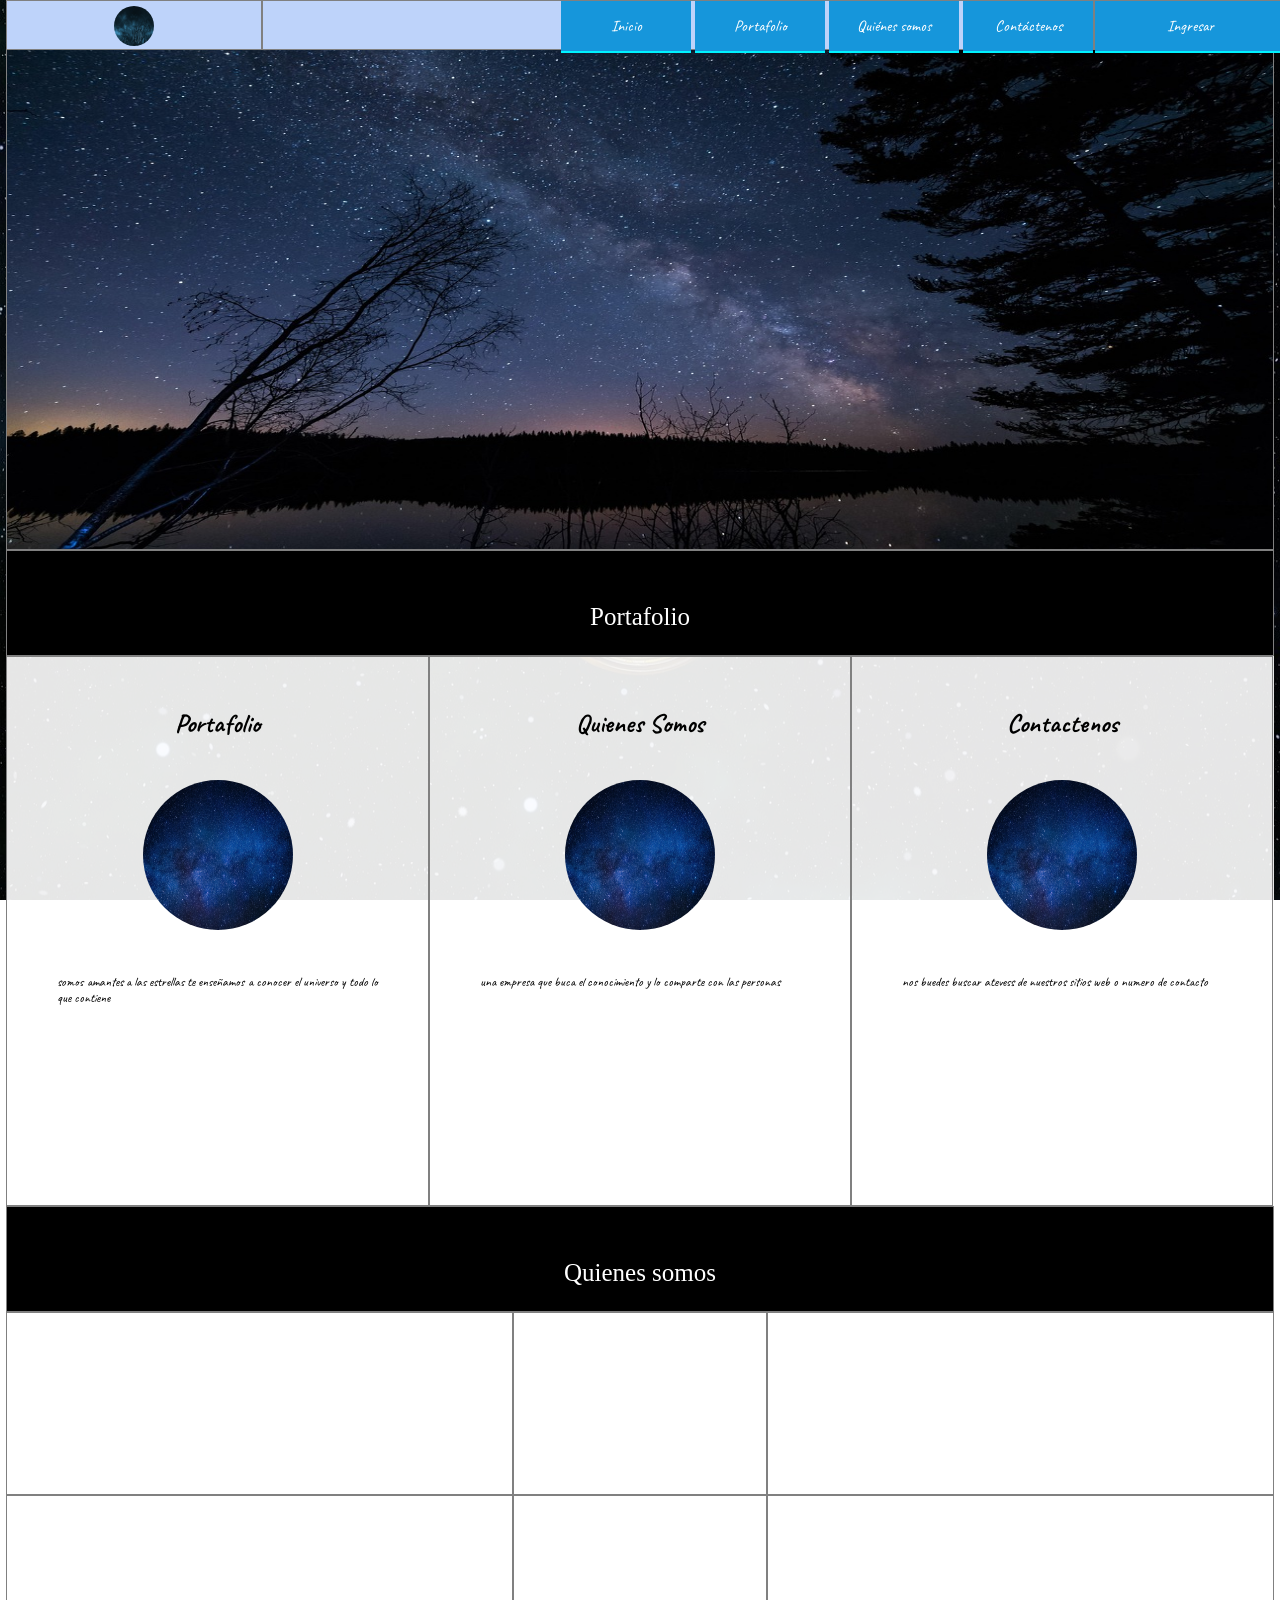
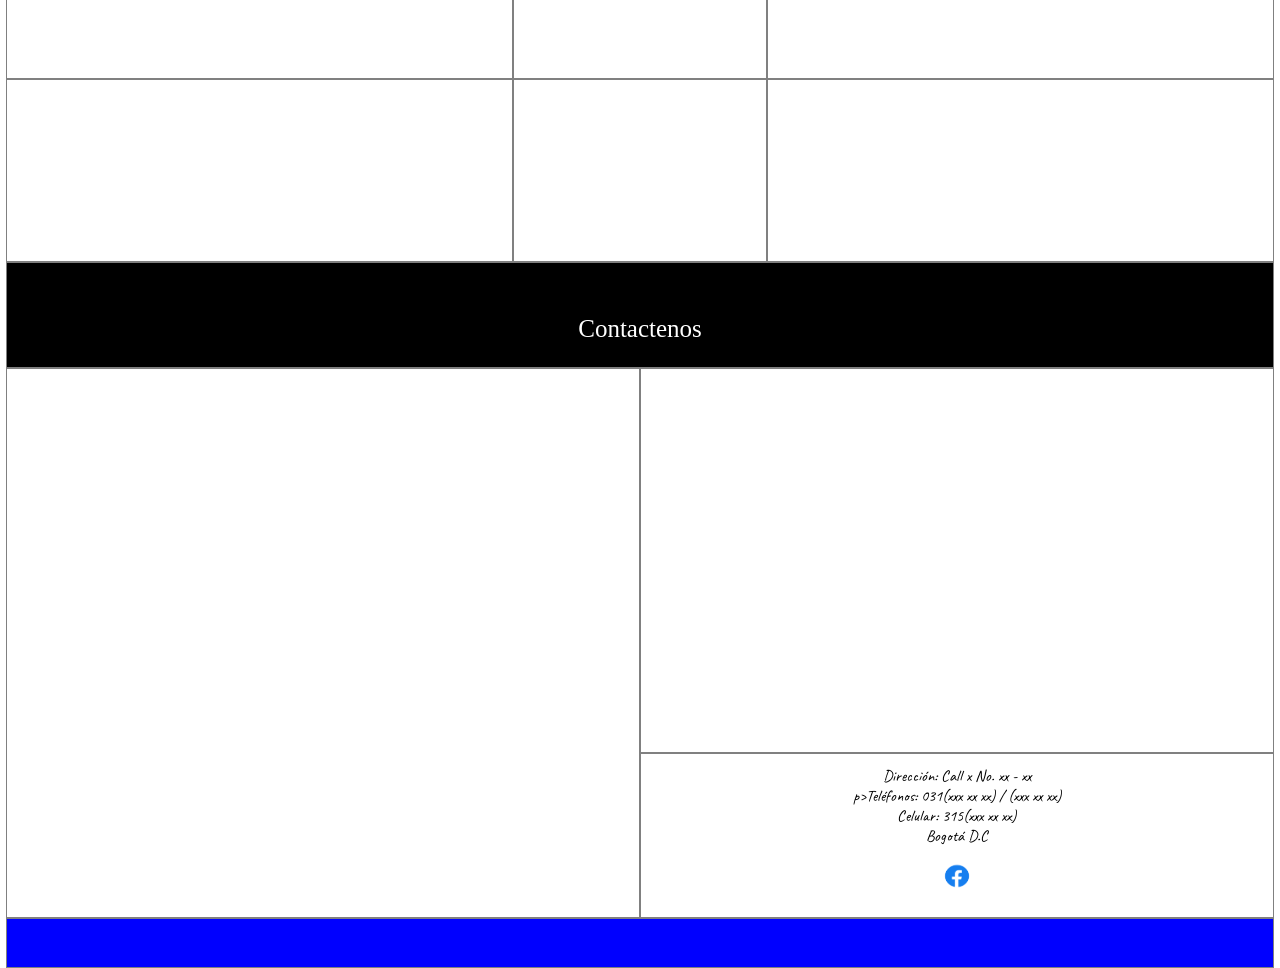
<file: si/index.html>
<!DOCTYPE html>
<html>

<head>
    <meta charset="utf-8">
    <!-- para dispositivos pequeños -->
    <meta name="viewport"
        content="width=device-width, user-scalable=no, initial-scale=1.0, maximum-scale=1.0, minimum-scale=1.0">
    <title>El cosmos </title>
    <link rel="stylesheet" type="text/css" href="../css/estilos.css">
    <link rel="shortcut icon" href="../img/logo.jpg">
</head>

<body>

    <div class="contenedor">

        <!-- Navegador -->
        <nav>
            <div class="logo borde">
                <img src="../img/logo.jpg" alt="imagen logo" title="Logo empresa">
            </div>

            <div class="navegacion borde">
                <!--se agrega como lista ul
con los elementos li que tienen enlaces-->
                <ul>
                    <li><a href="#">Inicio</a></li>
                    <li><a href="#portafoliox">Portafolio</a>
                        <ul>
                            <li><a href="">Productos</a>

                                
                                <ul>
                                    <li><a href="">Producto 1</a></li>
                                    <li><a href="">Producto 2</a></li>
                                    <li><a href="">Producto 3</a></li>
                                </ul>


                            </li>
                            <li><a href="">Servicios</a>
                                <ul>
                                    <li><a href="">Servicio 1</a></li>
                                    <li><a href="">Servicio 2</a></li>
                                    <li><a href="">Servicio 3</a></li>
                                </ul>

                            </li>
                        </ul>
                    </li>
                    <li><a href="#quienes">Quiénes somos</a></li>

                    <li><a href="#contacto">Contáctenos</a></li>
                </ul>


            </div>
            <div class="ingreso borde">

                <ul>
                    <li><a href="">Ingresar</a>
                        <ul>
                            <li><a href="">Registro</a></li>
                            <li><a href="../html/ingreso.html">Ingreso</a></li>
                        </ul>
                    </li>
                </ul>

            </div>
        </nav>

        <!-- Encabezado -->
        <header class="borde">Portafolio</header>

        <!-- Portafolio -->
        <div id="portafoliox" class="borde titulo">Portafolio</div>



        <main id="portafolio">

            <div class="div-porta borde">
                <h1>Portafolio</h1>
                <img src="../img/espacio azul.jpg" alt="amanecer" title="porta1 Empresa">
                <p>somos amantes a las estrellas te enseñamos a conocer el universo y todo lo que contiene </p>
            </div>

            <div class="div-porta borde">
                <h1>Quienes Somos</h1>
                <img src="../img/espacio azul.jpg" alt="amanecer" title="porta1 Empresa">
                <p>una empresa que buca el conocimiento y lo comparte con las personas</p>
            </div>

            <div class="div-porta borde">
                <h1>Contactenos</h1>
                <img src="../img/espacio azul.jpg" alt="amanecer" title="porta1 Empresa">
                <p> nos buedes buscar atevess de nuestros sitios web o numero de contacto</p>
            </div>

        </main>

        <!-- quienes somos -->
        <div id="quienes" class="borde titulo">Quienes somos</div>

        <section id="quienes-somos">

            <div class="fila">
                <div class="col-ext borde"></div>
                <div class="col-cen borde"></div>
                <div class="col-ext borde"></div>
            </div>

            <div class="fila">
                <div class="col-ext borde"></div>
                <div class="col-cen borde"></div>
                <div class="col-ext borde"></div>
            </div>

            <div class="fila">
                <div class="col-ext borde"></div>
                <div class="col-cen borde"></div>
                <div class="col-ext borde"></div>
            </div>

        </section>

        <!-- contactenos -->
        <div id="contacto" class="borde titulo">Contactenos</div>

        <section id="contactenos">

            <div class="div-contacto borde"></div>

            <div class="div-contacto">
                <!--mapa de google-->
                <div class="div-arr borde">
                    <iframe src="https://www.google.com/maps/embed?pb=!1m18!1m12!1m3!1d3976.875090082974!2d-
74.09419858523803!3d4.616362296646405!2m3!1f0!2f0!3f0!3m2!1i1024!2i768!4f13.1!3m3!1m2!1s0x8e3

f996f784e82a1%3A0xde1500803ab6185c!2sSENA%20Centro%20de%20Dise%C3%B1o%20y%20Metrolog%C3%ADa!5

e0!3m2!1ses-419!2sco!4v1655349713811!5m2!1ses-419!2sco" allowfullscreen="" loading="lazy"
                        referrerpolicy="no-referrer-when-downgrade"></iframe>


                </div>
                <!-- información de la empresa -->
                <div class="div-aba borde">
                    <p class="direccion">Dirección: Call x No. xx - xx</p>
                    p>Teléfonos: 031(xxx xx xx) / (xxx xx xx)</p>
                    <p>Celular: 315(xxx xx xx)</p>
                    <p>Bogotá D.C</p>
                    <a href="../img/facebok logo.png" target="_blank"><img class="facebook"
                            src="../img/facebok logo.png"></a>






                </div>
            </div>

        </section>

        <!-- pie de página -->
        <footer class="borde"></footer>

    </div>

</body>

</html>
</file>
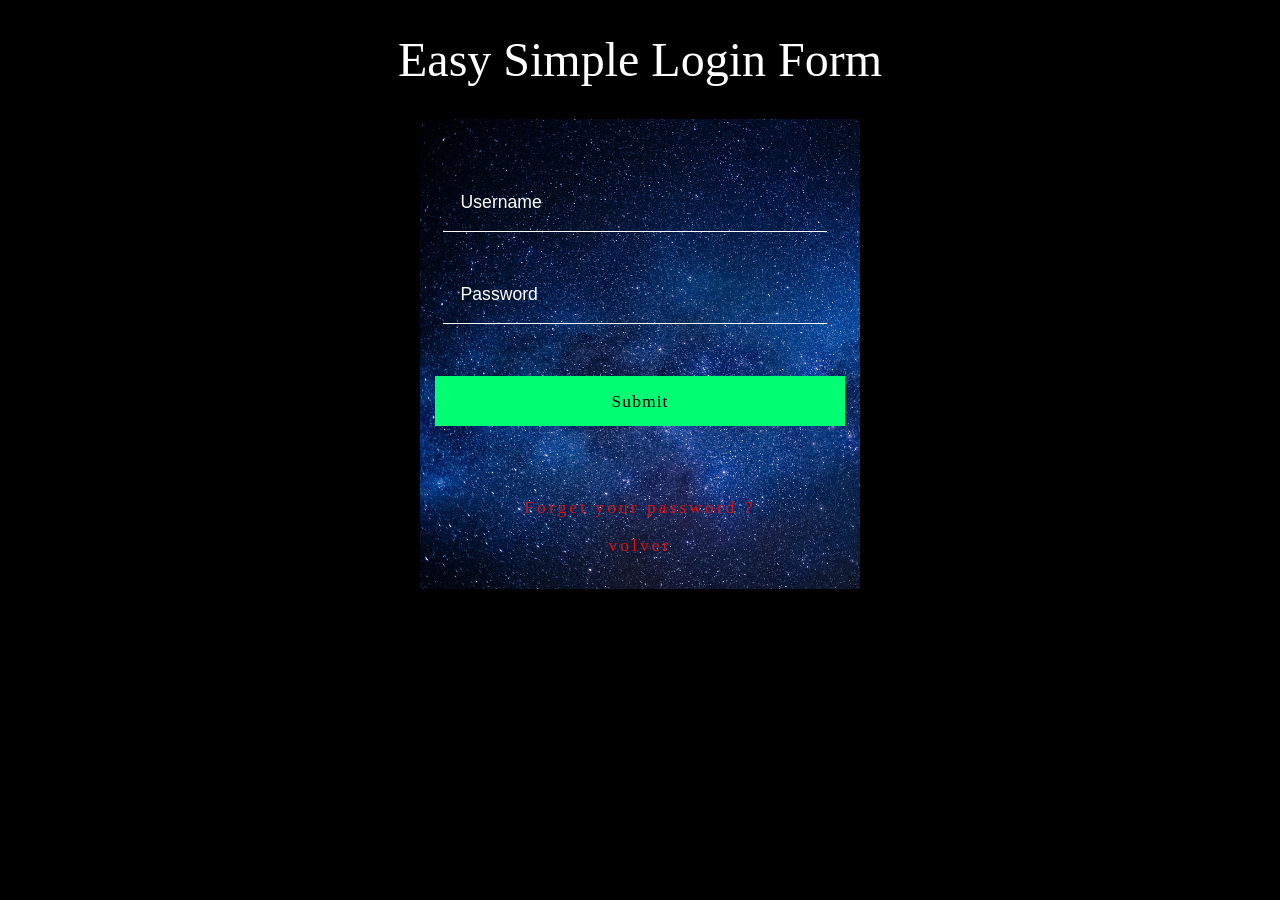
<file: html/ingreso.html>
<!DOCTYPE html>
<html lang="es">

<head>
    <meta charset="utf-8">
    <title></title>
    <link rel="stylesheet" type="text/css" href="../css/estilos-formulario.css">
</head>

<body>
    <!--Main-->
    <div class="main">
        <h1>Easy Simple Login Form</h1>
        <div class="row">
            <div class="form-p">
                <form action="../si/1.admin/html/index-admin.html" method="post">
                    <input class="text" type="text" placeholder="Username" name="Username" required>

                    <input class="text" type="password" placeholder="Password" name="Password" required>

                    <input type="submit" value="Submit">
                </form>
                <p><a href="#">Forget your password ?</a></p>
                <a href="../si/index.html">volver</a>
            </div>
        </div>
    </div>
</body>

</html>
<!-- https://codepen.io/MennaAli/pen/RGRJZO -->
</file>
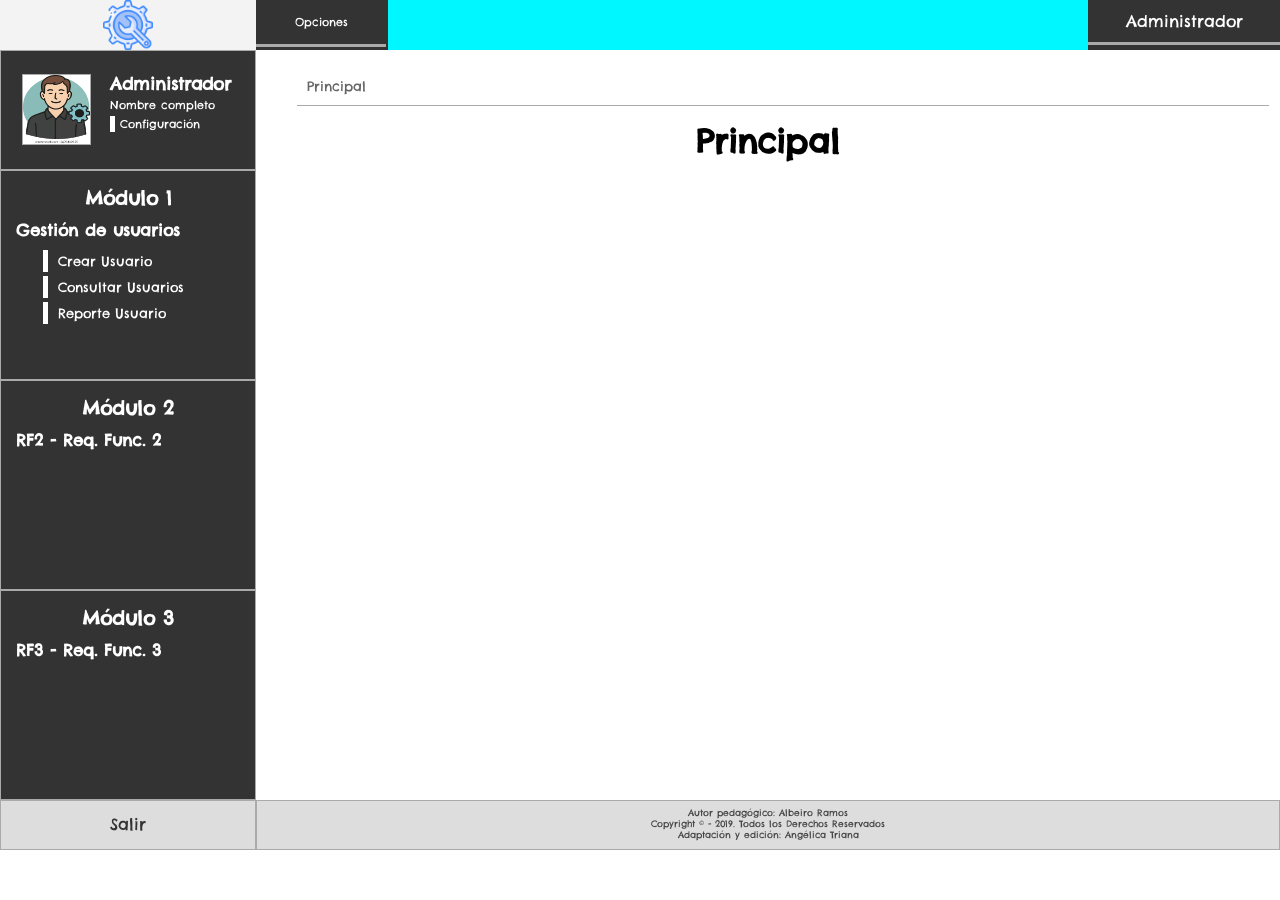
<file: si/1.admin/html/index-admin.html>
<!DOCTYPE html>
<html lang="en">

<head>
    <meta charset="UTF-8">
    <title>Administrador</title>
    <link rel="shortcut icon" href="../../img/favicon.avif"> <!--de las imagenes que se
decargaron previamente-->
    <link rel="stylesheet" href="../../css/estilos-admin.css">
</head>

<body>
    <div class="contenedor">
        <!-- Navegador -->
        <nav>
            <div class="logo">
                <img src="../../img/sistema.png" alt="">
            </div>
            <div class="navega">
                <div class="documentacion">
                    <ul>

                        <li><a href="">Opciones</a>
                            <ul>
                                <li><a href="">Opción A</a>
                                    <ul>
                                        <!--se agrego en la carpeta doc otra carpeta para

archivos pdf y un archivo pdf para que se muestre-->

                                        <li><a href="../../doc/reportes/hola.pdf" target="area-principal">Opción
                                                A-1 doc

                                            </a></li>
                                        <li><a href="">Opción A-2</a></li>
                                        <li><a href="">Opción A-3</a></li>
                                    </ul>
                                </li>
                                <li><a href="">Opción B</a>
                                    <ul>
                                        <li><a href="">Opción B-1</a></li>
                                        <li><a href="">Opción B-2</a></li>
                                        <li><a href="">Opción B-3</a></li>
                                        <li><a href="">Opción B-4</a></li>
                                    </ul>
                                </li>
                            </ul>
                        </li>
                    </ul>
                </div>
            </div>
            <div class="ingreso">
                <ul>
                    <li><a href="">Administrador</a>
                        <ul>

                            <li><a href="../html/mod_1_ususarios/configura-perfil.html" target="area-
principal">Configuración</a></li>

                            <li><a href="../../index.html">Salir</a></li>
                        </ul>
                    </li>
                </ul>
            </div>
        </nav>
        <aside>
            <div class="borde mod-perfil">
                <div class="img-perfil">
                    <img class="borde foto-admin" src="../../img/admin-avatar.webp">
                </div>
                <div class="descr-perfil">
                    <h1>Administrador</h1>
                    <p>Nombre completo</p>

                    <a href="../html/mod_1_ususarios/configura-perfil.html" target="area-principal">Configuración</a>

                </div>
            </div>


            <div class="borde mod-usuarios">
                <h3>Módulo 1</h3>
                <h4>Gestión de usuarios</h4>
                <div class="opciones">

                    <a href="../../1.admin/html/mod_1_ususarios/crear-usuarios.html" target="area-principal">Crear Usuario</a>

                    <a href="../html/mod_1_ususarios/consultar-ususarios.html" target="area-principal">Consultar Usuarios</a>

                    <a href="../html/mod_1_ususarios/reporte-usuarios.html" target="area-principal">Reporte Usuario</a>

                </div>
            </div>
            <div class="borde mod-dos">
                <h3>Módulo 2</h3>
                <h4>RF2 - Req. Func. 2</h4>
            </div>
            <div class="borde mod-tres">
                <h3>Módulo 3</h3>
                <h4>RF3 - Req. Func. 3</h4>
            </div>
        </aside>
        <!-- Principal -->
        <main>
            <iframe name="area-principal" src="principal.html"></iframe>
        </main>
        <footer>
            <div class="borde foot-izq">
                <ul>
                    <li title="Salir"><a href="../../index.html">Salir</a></li>
                </ul>
            </div>
            <div class="borde foot-der">
                <p>Autor pedagógico: Albeiro Ramos</p>
                <p>Copyright © - 2019. Todos los Derechos Reservados</p>
                <p>Adaptación y edición: Angélica Triana</p>
            </div>
        </footer>
    </div>
</body>

</html>
</file>
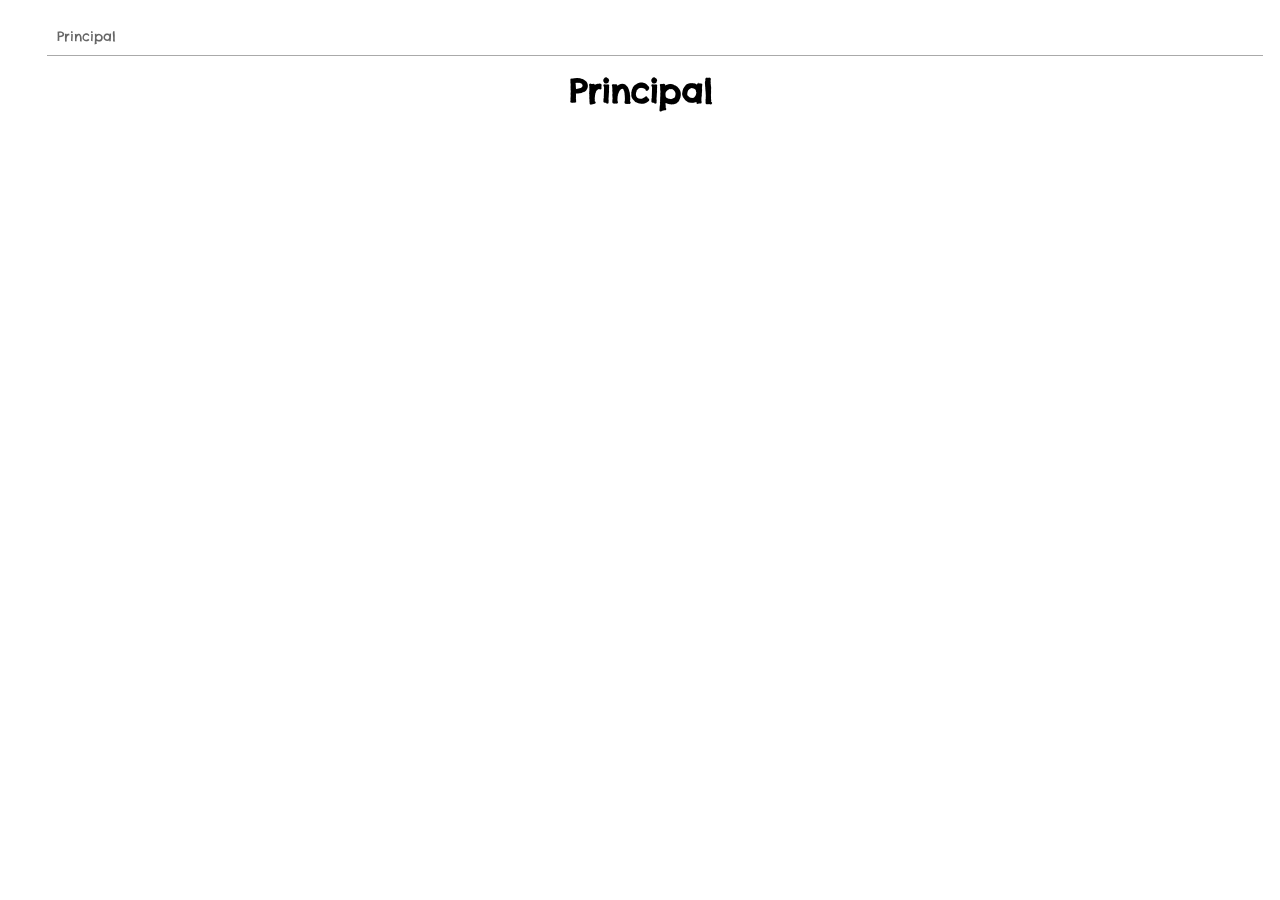
<file: si/1.admin/html/principal.html>
<!DOCTYPE html>
<html lang="en">

<head>
    <meta charset="UTF-8">
    <title>Principal Administrador</title>
    <link rel="stylesheet" href="../../css/estilos-paginas.css">
</head>

<body>
    <div class="contenedor">
        <nav>
            <a href="principal.html">Principal</a>
        </nav>
        <main>
            <h1>Principal</h1>
        </main>
    </div>
</body>

</html>
</file>
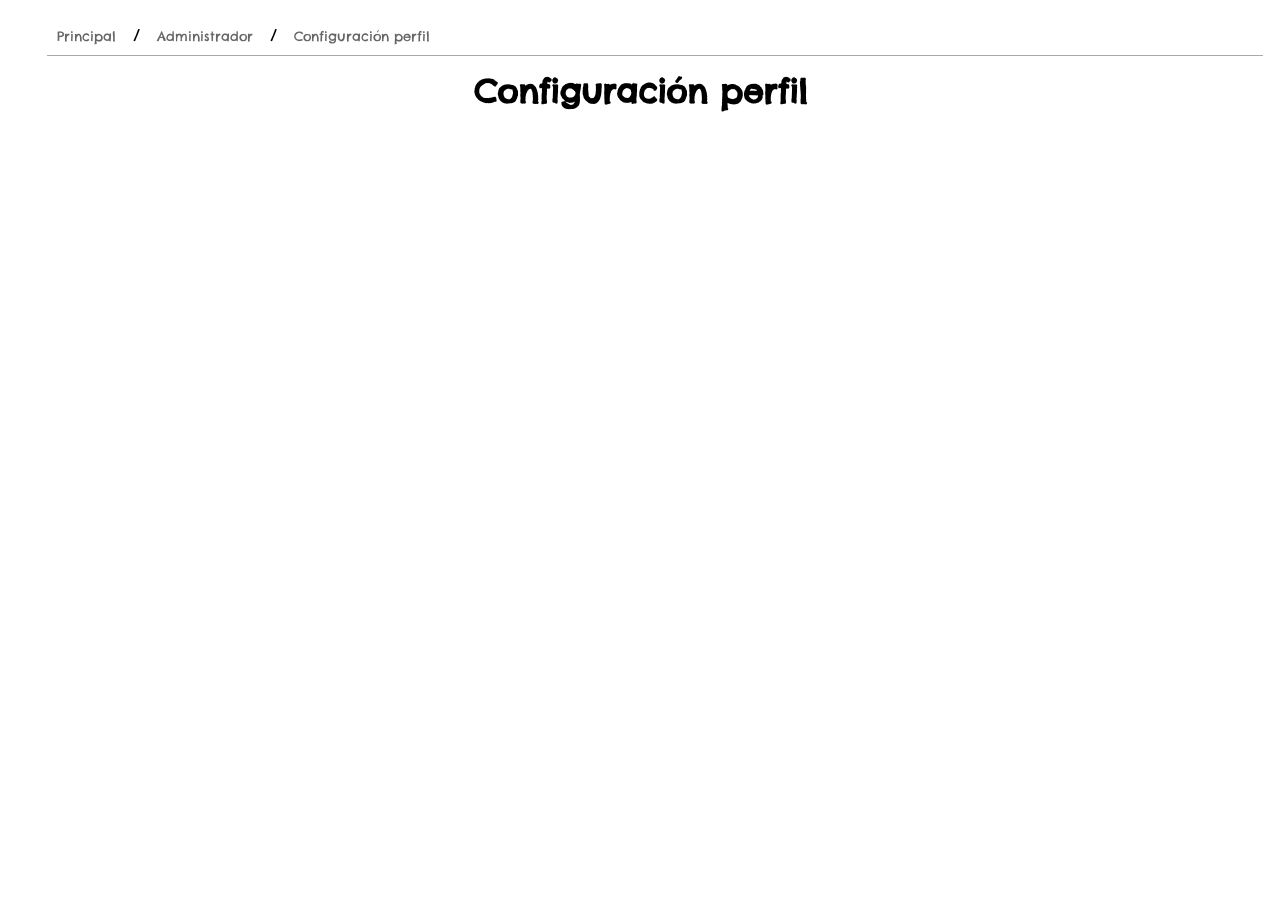
<file: si/1.admin/html/mod_1_ususarios/configura-perfil.html>
<!DOCTYPE html>
<html lang="en">
<head>
<meta charset="UTF-8">
<title>Configuración</title>
<link rel="stylesheet" href="../../../css/estilos-paginas.css">
</head>
<body>
<div class="contenedor">
<nav>
<!--se esta proponiendo una miga de pan en los enlaces anchor que se muestra a

continuación:-->

<a href="../principal.html">Principal</a> / <a >Administrador</a> / <a

href="reporte-usuarios.html">Configuración perfil</a>
</nav>
<main>
<h1>Configuración perfil</h1>
</main>
</div>
</body>
</html>
</file>
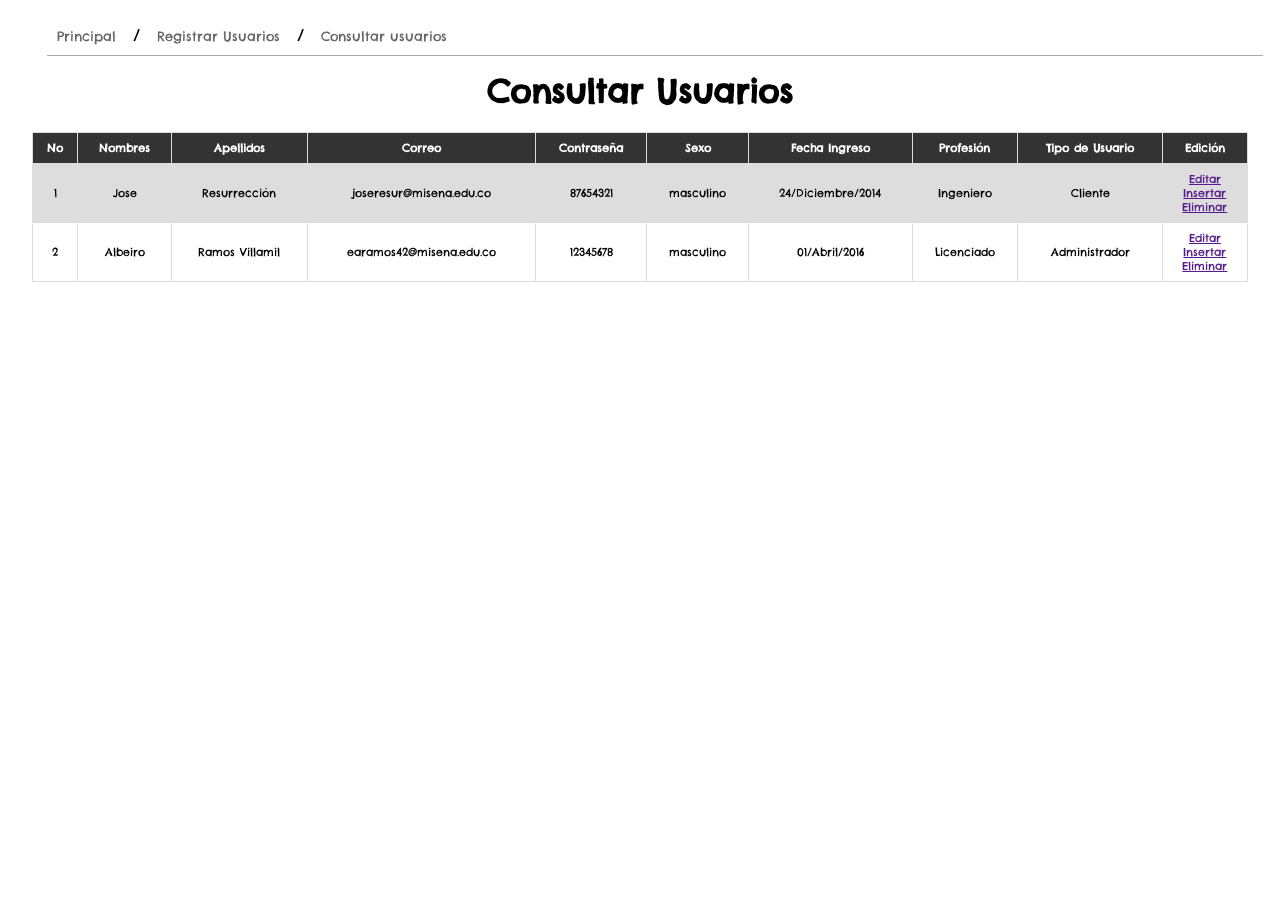
<file: si/1.admin/html/mod_1_ususarios/consultar-ususarios.html>
<!DOCTYPE html>
<html lang="en">
<head>
<meta charset="UTF-8">
<title>Consultar usuarios</title>
<link rel="stylesheet" href="../../../css/estilos-paginas.css">
</head>
<body>
<div class="contenedor">
<nav>
<a href="../principal.html">Principal</a> / <a >Registrar Usuarios</a> / <a

href="consultar-usuarios.html">Consultar usuarios</a>
</nav>
<main>
<h1>Consultar Usuarios</h1>
<table>
<tr>
<th>No</th>
<th>Nombres</th>
<th>Apellidos</th>

<th>Correo</th>
<th>Contraseña</th>
<th>Sexo</th>
<th>Fecha Ingreso</th>
<th>Profesión</th>
<th>Tipo de Usuario</th>
<th>Edición</th>
</tr>
<tr>
<td>1</td>
<td>Jose</td>
<td>Resurrección</td>
<td>joseresur@misena.edu.co</td>
<td>87654321</td>
<td>masculino</td>
<td>24/Diciembre/2014</td>
<td>Ingeniero</td>
<td>Cliente</td>
<td>
<a href="">Editar</i></a>
<br>
<a href="">Insertar</a>
<br>
<a href="">Eliminar</a>
</td>
</tr>
<tr>
<td>2</td>
<td>Albeiro</td>
<td>Ramos Villamil</td>
<td>earamos42@misena.edu.co</td>
<td>12345678</td>
<td>masculino</td>
<td>01/Abril/2016</td>
<td>Licenciado</td>
<td>Administrador</td>
<td>
<a href="">Editar</i></a>
<br>
<a href="">Insertar</a>
<br>
<a href="">Eliminar</a>
</td>
</tr>
</table>
</main>
</div>
</body>
</html>
</file>
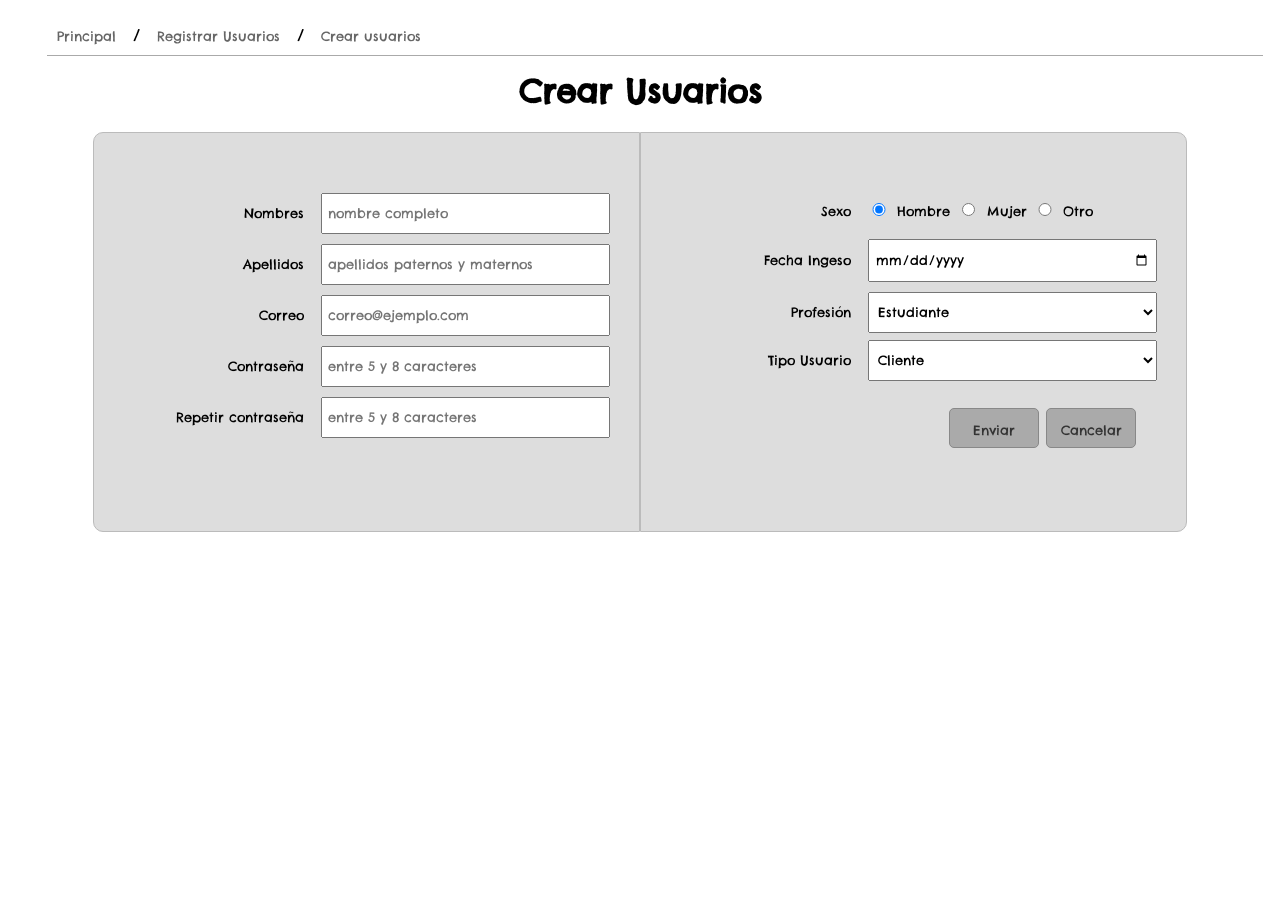
<file: si/1.admin/html/mod_1_ususarios/crear-usuarios.html>
<!DOCTYPE html>
<html lang="en">

<head>
    <meta charset="UTF-8">
    <title>Crear usuarios</title>
    <link rel="stylesheet" href="../../../css/estilos-paginas.css">
</head>

<body>
    <div class="contenedor">
        <nav>
            <a href="../principal.html">Principal</a> / <a>Registrar Usuarios</a> / <a href="crear-usuarios.html">Crear
                usuarios</a>
        </nav>
        <main>
            <h1>Crear Usuarios</h1>
            <div class="form-comp">
                <div class="form-doble borde-izq">
                    <form action="" method="">
                        <div class="form-cuerpo">
                            <div>
                                <label for="nombre">Nombres</label>
                                <input type="text" name="nombre" id="nombre" placeholder="nombre completo">
                            </div>
                            <div>
                                <label for="apellido">Apellidos</label>
                                <input type="text" name="apellidos" id="apellidos"
                                    placeholder="apellidos paternos y maternos">

                            </div>
                            <div>
                                <label for="correo">Correo</label>
                                <input type="email" name="correo" id="correo" placeholder="correo@ejemplo.com">
                            </div>
                            <div>
                                <label for="contrasena">Contraseña</label>
                                <input type="password" name="contrasena" id="contrasena"
                                    placeholder="entre 5 y 8 caracteres">
                            </div>
                            <div>
                                <label for="contrasena">Repetir contraseña</label>
                                <input type="password" name="contrasena" id="contrasena"
                                    placeholder="entre 5 y 8 caracteres">
                            </div>
                        </div>
                        <div class="form-pie">

                        </div>
                    </form>
                </div>
                <div class="form-doble borde-der">
                    <form action="" method="">
                        <div class="form-cuerpo">
                            <div class="tipo-radio">
                                <label for="">Sexo</label>
                                <input type="radio" name="gender" value="male" checked>

                                Hombre

                                <input type="radio" name="gender" value="female"> Mujer
                                <input type="radio" name="gender" value="other"> Otro
                            </div>
                            <div>
                                <label for="fecha-ingreso">Fecha Ingeso</label>
                                <input type="date" name="fecha-ingreso" id="apellidos">
                            </div>
                            <div>
                                <label for="correo">Profesión</label>
                                <select name="cars">
                                    <option value="volvo">Estudiante</option>
                                    <option value="saab">Ingeniero</option>
                                    <option value="fiat">Licenciado</option>
                                </select>
                            </div>
                            <div>
                                <label for="correo">Tipo Usuario</label>
                                <select name="cars">
                                    <option value="volvo">Cliente</option>
                                    <option value="saab">Empleado</option>
                                    <option value="fiat">Proveedor</option>
                                    <option value="audi">Administrador</option>
                                </select>
                            </div>
                        </div>
                        <div class="form-pie">
                            <div>
                                <a href="../index-admin.html">Enviar</a>
                                <a href="../index-admin.html">Cancelar</a>
                            </div>
                        </div>
                    </form>
                </div>
            </div>
        </main>
    </div>
</body>

</html>
</file>
<file: css/estilos.css>
@import url('https://fonts.googleapis.com/css2?family=Caveat:wght@400..700&family=Faster+One&family=Jura:wght@300..700&family=UnifrakturMaguntia&display=swap');
@import url('https://fonts.googleapis.com/css2?family=Caveat:wght@400..700&family=Jura:wght@300..700&family=UnifrakturMaguntia&display=swap');
*{
box-sizing: border-box;
/*controlar dimensiones sin que se vean afectadas
por el border o por el padding*/
margin:0;
padding: 0;
}
/*clases especiales*/
.borde{
border:1px solid gray;
}
.titulo{
width: 100%;
height: 50px;
  font-family: "Caveat", cursive;
  font-optical-sizing: auto;
  font-weight: weight;
  font-style: normal;
}

/*contenedor para pantallas grandes*/
.contenedor{
width: 99%;
max-width: 1280px;
margin:auto; /*quede centrado*/
}
/*navegador*/
nav{
width: 100%;
height: 50px;
position: fixed;
max-width: 1280px;
}
/*La suma da 100=65+15+20*/
.logo{
width: 20%;
height: 100%;
float: left;
}
.navegacion{

width: 65%;
height: 100%;
float: left;
}
.ingreso{
width: 15%;
height: 100%;
float: left;
}
/*niveles de navegación*/
/*nivel 0*/
nav ul{
  list-style: none;/*para quitar viñetas*/
  text-align: right;/*el elemento ul se desplaza a la derecha*/
}
nav ul li{
  /*
  display:inline-block;/*Dejar los elementos de forma horizontal*/
  width: 130px;/*tamaño definido para todas las opciones (los elementos li)*/
  /*se agrega el mismo color a todos los elementos de la
barra de navegación*/
background-color: #1696db;
}
/*Para que los elementos ocultos cuando pase el mouse, muestre
los elementos ul*/
nav ul li:hover>ul{
display: block;
}
/*Para que los subítems queden como lo esperado*/
nav .navegacion>ul>li{
/*quiere decir que solo las etiquetas que estan directamente relacionadas
con la clase navegación y solo las li van a tener dichas propuedades*/
/*Se agrega el display*/
display:inline-block;
}
/*Para que el elemento <li> complete el contenedor*/
nav .ingreso ul li{
width: 100%;
}
nav ul li a{
  display:block; /*para poder colocarle un margin o un padding
al elemento <a>*/
text-decoration: none;/*quitar el subrayado del link del anchor <a>*/
color: #ffffff;
padding: 15px 2px; /*Recuerde que es arriba(15px)-derecha(2px)-abajo(15)-izquierda(2)*/
text-align: center;
border-bottom: 2px solid #00f2ff;/*borde inferior al elemento <a>*/
}
/*Recuerde hover es una pseudo-clase
el proposito es que algo cambie o resalte cuando pase el cursor
por descendencia el elemento <a> tendrá este efecto*/
nav ul li a:hover{
  background: rgba(81, 0, 255, 0.5);/*una opacidad mientras el puntero
pasa sobre la opcion*/
border-bottom: 2px solid rgb(0, 255, 247);
}
/*nivel 1 -primer despliegue*/
nav li ul{
  position: absolute;/*Los elemento ul
mantengan la posición*/
display: none;/*se ocultan los elementos del nivel 1*/
}
/*Para las subítems de la opción ingreso*/
nav .ingreso li ul{
width: 14%;/*Se coloca un ancho al elemento de la clase ingreso
que sea acorde a lo que se necesita*/
}
nav li ul li{
  position: relative;
}
/*nivel 2 -despligues laterales+*/
nav li ul li ul{
  left: 130px;/*desde la izquierda va a ocupar 130px*/
top:2px;/*quede un poco abajo*/
}
/*encabezado*/
header{
width: 100%;
height: 550px;
/*depende del monitor*/
background-image: url('../img/fondo-pagina.jpg');
background-size:100% 100%;
}
/*portafolio*/
/*#titulo1{
width: 100%;
height: 50px;
}*/
main#portafolio{/*tiene que estar pegado para que sepa que es de esa etiqueta
si se separa pensara que es de alguna del interior*/
width: 100%;
height: 550px;
background: rgb(255,255,255,0.9);/*transparencia 0.4*/
}
.div-porta{
width: 33.33%;
height:100%;
float: left;
}
/*quinenes-somos*/
/*#titulo2{
width: 100%;
height: 50px;
}*/
section#quienes-somos{
width: 100%;
height: 550px;
}
.fila{
width: 100%;
height: 33.33%;
}
.col-ext{
width: 40%;
height: 100%;
float: left;
}
.col-cen{
width: 20%;

height: 100%;
float: left;
}
/*contactenos*/
/*#titulo3{
width: 100%;
height: 50px;
}*/
section#contactenos{
width: 100%;
height: 550px;
}
.div-contacto{
width: 50%;
height: 100%;
float: left;
}
/*para el video*/
.div-arr iframe{
width: 100%;
height: 100%;
/*padding: 30px;/*para el vídeo*/
border: 0;
}
.div-arr{
width: 100%;
height:70%;
}
.div-aba{
width: 100%;
height:30%;
padding: 2px;
background: rgb(255,255,255,0.9);
text-align: center;
}
/*dirección contacto*/
.direccion{
margin-top: 10px;
}
/*redes sociales*/
.facebook{
width: 40px;
height:40px;
padding: 2px;
margin-top: 10px;
}
/*footer*/
footer{
width: 100%;
height: 50px;
background-color:blue;
}
/*La suma da 100=65+15+20*/
.logo{
width: 20%;
height: 100%;
float: left;
padding: 5px;/*no se pegue la imagen logo tanto al borde*/
/*aplica para la imagen y letras*/
text-align: center;
}
/*en su interior a otra caja cuando esten separados*/
.logo img{
/*width: auto;*/
/*height: 100%; de los 50px*/
width: 40px;
height: 40px;
border-radius: 50%;/*la imagen sea curva*/
/*Si se quiere rendondez total se tiene que
calcular en el ancho y alto en medida
en pixeles. Teniendo en cuenta la
altura nav 50px y padding de 5px*/
}
/*cuerpo*/
body{
background-image: url('../img/relojespacial.jpg');
background-size: 100% 100%;
background-attachment: fixed;/*la imagen se quede 
fija*/
font-family: 'Chelsea Market', cursive;
font-family: "Caveat", cursive;
  font-optical-sizing: auto;
  font-weight:weight;
  font-style:normal;
}
/*navegador*/
nav{
width: 100%;
height: 50px;
background-color: #BED3FA;
max-width: 1280px;
}
.titulo{
width: 100%;
height: 50px;
/*padding: 10px;*/
padding: 52px;
background-color: rgb(0, 0, 0);
font-family: 'Dancing Script', cursive;
color:#ffffff;
text-align: center;
/*aumentar el titulo puede ser h1 pero...*/
font-size: 25px;/*puede ser 2em*/
}
.div-porta{
width: 33.33%;
height:100%;
float: left;
text-align: center;
padding: 50px;
font-size: 13px;
}
.div-porta img{
width: 150px;
height: 150px;
margin: 40px 0px 0px 0px;
border-radius: 50%;
}
/*en div porta hay una etiqueta p que quiero este justificada*/
.div-porta p{

margin: 40px 0px 0px 0px;/*cuando hay 2 medidas afecta primero
arriba y abajo y la otra es izq y der*/
/*margin-top: 20px;*/
text-align:justify;
}
</file>
<file: css/estilos-formulario.css>
@import url('https://fonts.googleapis.com/css2?family=Caveat:wght@400..700&family=Faster+One&family=Jura:wght@300..700&family=UnifrakturMaguntia&display=swap');
@import url('https://fonts.googleapis.com/css2?family=Caveat:wght@400..700&family=Jura:wght@300..700&family=UnifrakturMaguntia&display=swap');
body {
font-family:'Dancing Script', cursive;
background: #000000;
background-attachment: fixed;
}
h1 {
font-family: 'Dancing Script', cursive;
text-align: center;
font-size: 3em;
color: #ffffff;
font-weight: 100;
}

.row {
background-image: url(../img/espacio\ azul.jpg); /*Se agrega una imagen de fondo para el
ingreso.html*/
background-size: cover;
width: 420px;
height: 450px;
padding: 10px;
margin: auto;
/*border-top: 7px solid #e42148;*/
}
.form-p {
padding: 5px;
}
/*input[type="text"],
input[type="password"]
Lo escrito anteriormente es lo mismo que decir .text*/
.text{
display: block;
width: 85%;
border: none;
border-bottom: solid 1px #fff;
padding: 1em;
font-size: 1em;
font-family:'Chelsea Market', cursive;
color: #fff;
margin: 35px 0 0;
margin-left: 8px;
outline: none;
-webkit-transition: all 0.3s cubic-bezier(0.64, 0.09, 0.08, 1);
transition: all 0.3s cubic-bezier(0.64, 0.09, 0.08, 1);
background-color: transparent;
}
/*::seudoelemento, el placeholder es la indicación que esta
interna en el input donde ingresan los datos*/
::-webkit-input-placeholder {
color: #ffffff;
font-family: 'Dosis', sans-serif;
}
input[type="submit"] {
font-size: 1em;
background-color: #00ff73;
color: #000000;
font-family:'Chelsea Market', cursive;
width: 100%;
height: 50px;

outline: none;
border: none;
/*cursor: pointer;*/
margin: 3em 0;
-webkit-transition: 0.5s all;
-ms-transition: 0.5s all;
transition: 0.5s all;
text-align: center;
letter-spacing: 1px;
}
input[type="submit"]:hover {
background-color: rgb(0, 234, 255);
-webkit-tranform: translateY(9px);
-ms-tranform: translateY(9px);
-o-tranform: translateY(9px);
transform: translateY(9px);
}
.form-p {
margin-top: 5px;
font-size: 1.1em;
color: #000000;
letter-spacing: 3px;
text-align: center;
}
.form-p a {
color: #da1111;
text-decoration: none;
-webkit-transition: .5s all;
-ms-transition: .5s all;
transition: .5s all;
}
.form-p a:hover {
color: #1abc9c;
}
</file>
<file: si/css/estilos-admin.css>
@import url('https://fonts.googleapis.com/css2?family=Dancing+Script&display=swap');
@import url('https://fonts.googleapis.com/css2?family=Chelsea+Market&display=swap');
*{
box-sizing: border-box;
margin: 0;
padding: 0;
font-family: 'Chelsea Market', cursive;
}
/* Clases especiales */
.borde{
border: 1px solid #aaa;
}
/* Contenedor */
.contenedor{
width: 100%;
/*height: 100vh;*/
max-width: 1280px;
background: rgba(255,255,255,0.9);
margin: auto;
}
/* Navegador */
nav{
width: 100%;
height: 50px;
}
.logo{
width: 20%;
height: 100%;
text-align: center;
background: #F4F3F3;
float: left;
}
.logo img{
width: auto;
height: 100%;
}
/*barra de navegación*/
.navega{
width: 65%;
height: 100%;
/*background: #333;*/
background:#00f7ff;
float: left;
}

/*div que contiene el menu de opciones*/
.navega .documentacion{
width: 15.9%;
height: 100%;
float: left;
font-size: 0.7em;
background:#333;
}
.navega .notificacion{
width: 80%;
height: 100%;
padding-right: 20px;
text-align: right;
float: left;
}
/*Estilo donde esta la opción arriba a la derecha
de administrador*/
.ingreso{
width: 15%;
height: 100%;
background: #333;
/*background:#DB9F16;*/
float: left;
}
/* Nivel 0 */
nav ul{
list-style: none;
text-align: right;
}
nav ul li{
width: 130px;
}
nav ul li:hover>ul{
display: block;
}
/*opciones*/
nav .navega ul li{
background: #333;
/*background:#DB9F16;*/
}
nav .ingreso ul li{
width: 100%;
}
nav ul li a{
display: block;
text-decoration: none;
color: #fff;
padding: 15px 5px;
text-align: center;
border-bottom: 3px solid #aaa;

}
nav .ingreso ul li a{
display: block;
text-decoration: none;
color: #fff;
padding: 11px 5px;
text-align: center;
border-bottom: 3px solid #aaa;
}
nav ul li a:hover{
background: rgba(0,0,0,0.5);
border-bottom: 3px solid #aaa;
}
/* Nivel 1 */
nav li ul{
position: absolute;
display: none;
}
/*las opciones del menu administrador arriba a la derecha*/
nav .ingreso li ul{
background: blue;
width: 15%;
}
nav li ul li{
position: relative;
}
/* Nivel 2 */
nav li ul li ul{
left: 130px;
top: 2px;
}
/* Barra lateral */
aside{
width: 20%;
height: 750px;
/*background: #DB9F16;*/
background:#333;
color: #fff;
float: left;
}
aside h3{
text-align: center;
margin-bottom: 10px;
}
aside h4{
margin-bottom: 10px;
}
aside a{

display: block;
text-decoration: none;
padding: 3px 0 3px 10px;
border-left: 5px solid #fff;
margin: 4px 0;
width: 100%;
color: #fff;
font-size: 0.8em;
}
aside a:hover{
background: rgba(0,0,0,0.5);
color: #ccc;
border-left: 10px solid #ccc;
}
.mod-perfil{
width: 100%;
height: 16%;
padding: 2px 0;
}
.mod-perfil p{
margin: 4px 0;
}
.mod-perfil a{
color: #fff;
font-size: 1em;
padding: 1px 0 1px 5px;
}
/*estilo div "padre" que contiene información del
administrador*/
.img-perfil{
width: 35%;
height: 100%;
padding: 10px;
color: #222;
text-align: center;
font-size: 4em;
float: left;
}
/*estilo foto administrador*/
.foto-admin{
width: 100%;
height: 75%;
margin-top: 11px;
margin-left: 11px;
}
/*estilo del div que tiene datos
simulados del administrador*/
.descr-perfil{
width: 65%;
height: 100%;

padding: 20px;
color: #fff;
font-size: 0.7em;
float: left;
}
.img-perfil .fas{
padding: 10px;
background: #fff;
}
.mod-usuarios, .mod-dos, .mod-tres{
width: 100%;
height: 28%;
padding: 15px;
}
.mod-usuarios .opciones{
padding: 0 0 0 27px;
}
/* Principal */
main{
width: 80%;
height: 750px;
float: left;
}
main iframe{
width: 100%;
height: 100%;
border: 0;
}
/* Pie de página */
footer{
width: 100%;
height: 50px;
}
.foot-izq{
width: 20%;
height: 100%;
background: #ddd;
float: left;
}
.foot-izq ul{
list-style: none;
text-align: center;
}
.foot-izq ul li{
display: inline-block;
width: 50px;
}
.foot-izq ul li a{
display: block;

text-decoration: none;
padding: 13px 5px 11px 5px;
color: #333;
}
.foot-izq ul li a:hover{
background: rgba(0,0,0,0.5);
}
.foot-der{
width: 80%;
height: 100%;
padding: 6px;
background: #ddd;
float: left;
font-size: 11px;
}
.foot-der p{
text-align: center;
color: #444;
margin: 0;
font-size: 0.8em;
}
</file>
<file: si/css/estilos-paginas.css>
@import url('https://fonts.googleapis.com/css2?family=Chelsea+Market&display=swap');
*{
box-sizing: border-box;
margin: 0;
padding: 0;
font-family: 'Chelsea Market', cursive;
}
/* Clases especiales*/
.borde-izq{
border-radius: 10px 0 0 10px;
}
.borde-der{
border-radius: 0 10px 10px 0;
}
/* Contenedor */
.contenedor{
width: 95%;
margin: auto;

}
/* Navegador con migas de pan */
nav{
width: 100%;
padding: 10px 0;
margin: 15px;
border-bottom: 1px solid #aaa;
}
nav a{
text-decoration: none;
padding: 0 10px;
color: #666;
font-size: 0.8em;
}
nav a:hover{
color: #000;
background: rgba(0,0,0,0.2);
}
/* Área de trabajo */
main{
}
/* Títulos */
main h1{
text-align: center;
margin-bottom: 20px;
}
/* Imágenes */
main img{
display: block;
width: 80%;
height: auto;
margin: auto;
}
/* Formularios */
.form-comp{
width: 90%;
margin: auto;
}
.form-doble{
width: 50%;
height: 400px;
background: #ddd;
border: 1px solid #bbb;
padding: 30px 0;
float: left;

}
form{
width: 100%;
padding: 20px 0;
}
form .form-enc{
width: 100%;
padding: 10px;
margin-bottom: 10px;
border-bottom: 1px solid #aaa;
}
form h1{
text-align: center;
background: #eee;
padding:5px;
}
form .form-cuerpo{
width: 100%;
padding: 10px;
}
form label, form input{
display: inline-block;
margin-bottom: 10px;
}
form label{
padding: 10px;
width: 40%;
text-align: right;
font-size: 0.8em;
}
form input, form select{
padding: 10px 5px;
width: 55%;
}
form .tipo-radio{
font-size: 0.8em;
}
form .tipo-radio label{
font-size: 1em;
}
form input[type="radio"]{
width: 5%;
}
form .form-pie{
width: 100%;
padding: 10px 50px 0 10px;
text-align: right;
}
form a{

display: inline-block;
width: 90px;
height: 40px;
padding: 13px;
background: #aaa;
text-decoration: none;
text-align: center;
color: #333;
font-size: 0.8em;
border-radius: 5px;
border: 1px solid #888;
}
form .olvido{
padding: 0;
background: 0;
width: 180px;
text-align: right;
}
form a:hover{
background: rgba(0,0,0,0.5);
}
form .olvido:hover{
background: 0;
color: #999;
}
/* Estilos de Tablas */
table {
width: 90%;
margin: auto;
border-collapse: collapse;
font-size: 0.7em;
width: 100%;
}
th{
background: #333;
color: #fff;
}
td, th {
text-align: center;
border: 1px solid #ddd;
padding: 8px;
}
tr:nth-child(even) {
background-color: #ddd;
}
</file>
